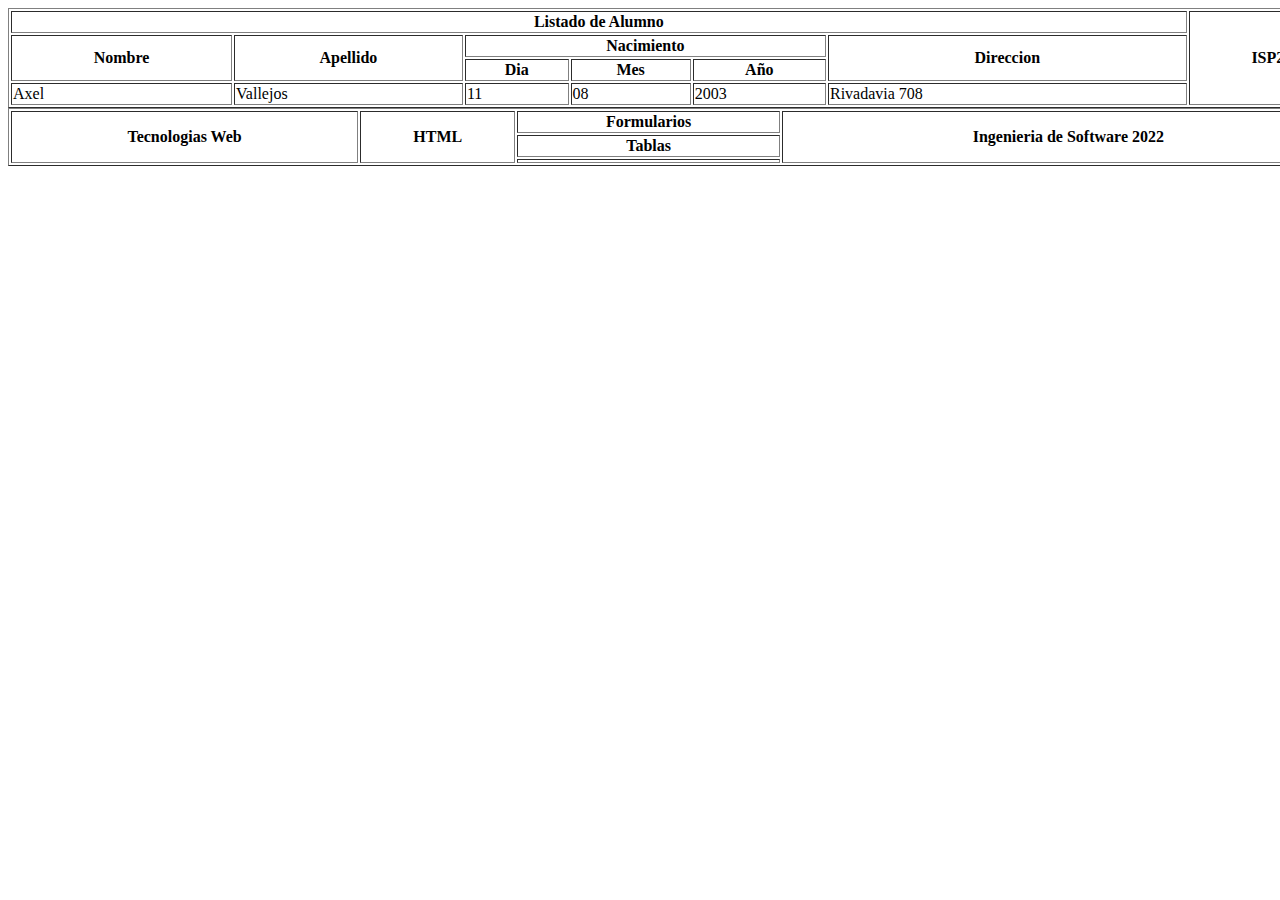
<file: tabla.html>
<!DOCTYPE html>
<html lang="es">
<head>
    <meta charset="UTF-8">
    <meta http-equiv="X-UA-Compatible" content="IE=edge">
    <meta name="viewport" content="width=device-width, initial-scale=1.0">
    <title>Tabla</title>
</head>
<body>
    <table border="1" width="1350">
        <tr>
            <th colspan="6">Listado de Alumno</th>
            <th rowspan="5">ISP20</th>
        </tr>
        <tr>
            <th rowspan="2">Nombre</th>
            <th rowspan="2">Apellido</th>
            <th colspan="3">Nacimiento</th>
            <th rowspan="2">Direccion</th>
        </tr>
        <tr>
            <th>Dia</th>
            <th>Mes</th>
            <th>Año</th>
        </tr>
        <tr>
            <td>Axel</td>
            <td>Vallejos</td>
            <td>11</td>
            <td>08</td>
            <td>2003</td>
            <td>Rivadavia 708</td>
        </tr>
    <table border="1" width="1350">
        <tr>
            <th rowspan="9">Tecnologias Web</th>
            <th rowspan="3">HTML</th>
            <th colspan="2">Formularios</th>
            <th rowspan="9">Ingenieria de Software 2022</th>
        </tr>
        <tr>
            <th colspan="2">Tablas</th>
        </tr>
        <tr>
            <th colspan="2"></th>
        </tr>
    </table>
    

</body>
</html>
</file>
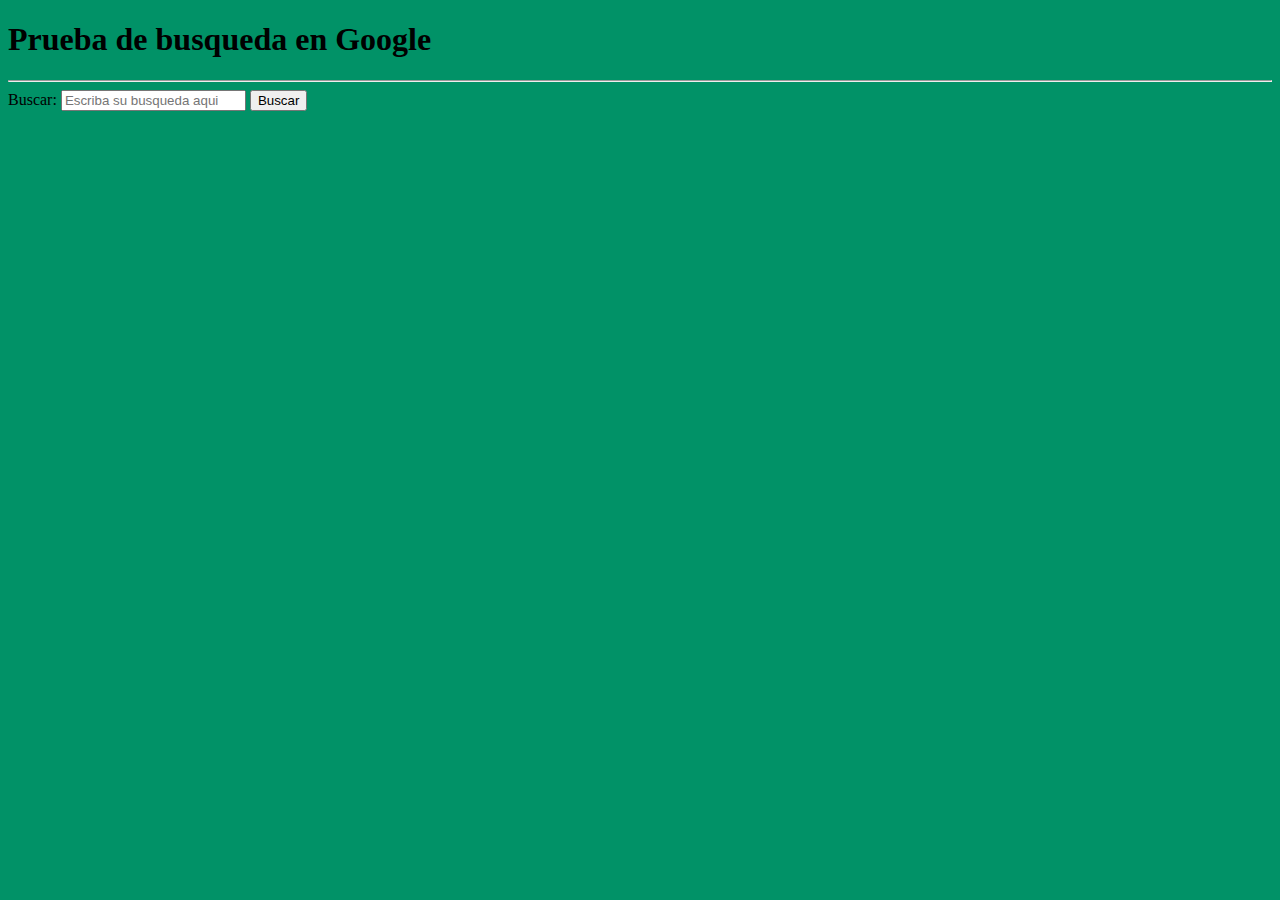
<file: pages/formulariogoogle.html>
<!DOCTYPE html>
<html lang="es">
<head>
    <meta charset="UTF-8">
    <meta http-equiv="X-UA-Compatible" content="IE=edge">
    <meta name="viewport" content="width=device-width, initial-scale=1.0">
    <title>Formulario Google</title>
</head>
<body bgcolor="#019267">
    <h1>Prueba de busqueda en Google</h1>
    <hr/>
    <form action="https://www.google.com/search" method="get">
        <label for="q">Buscar:</label>
        <input type="text" name="q" id="q" placeholder="Escriba su busqueda aqui">
        <input type="submit" value="Buscar">
    </form>
</body>
</html>
</file>
